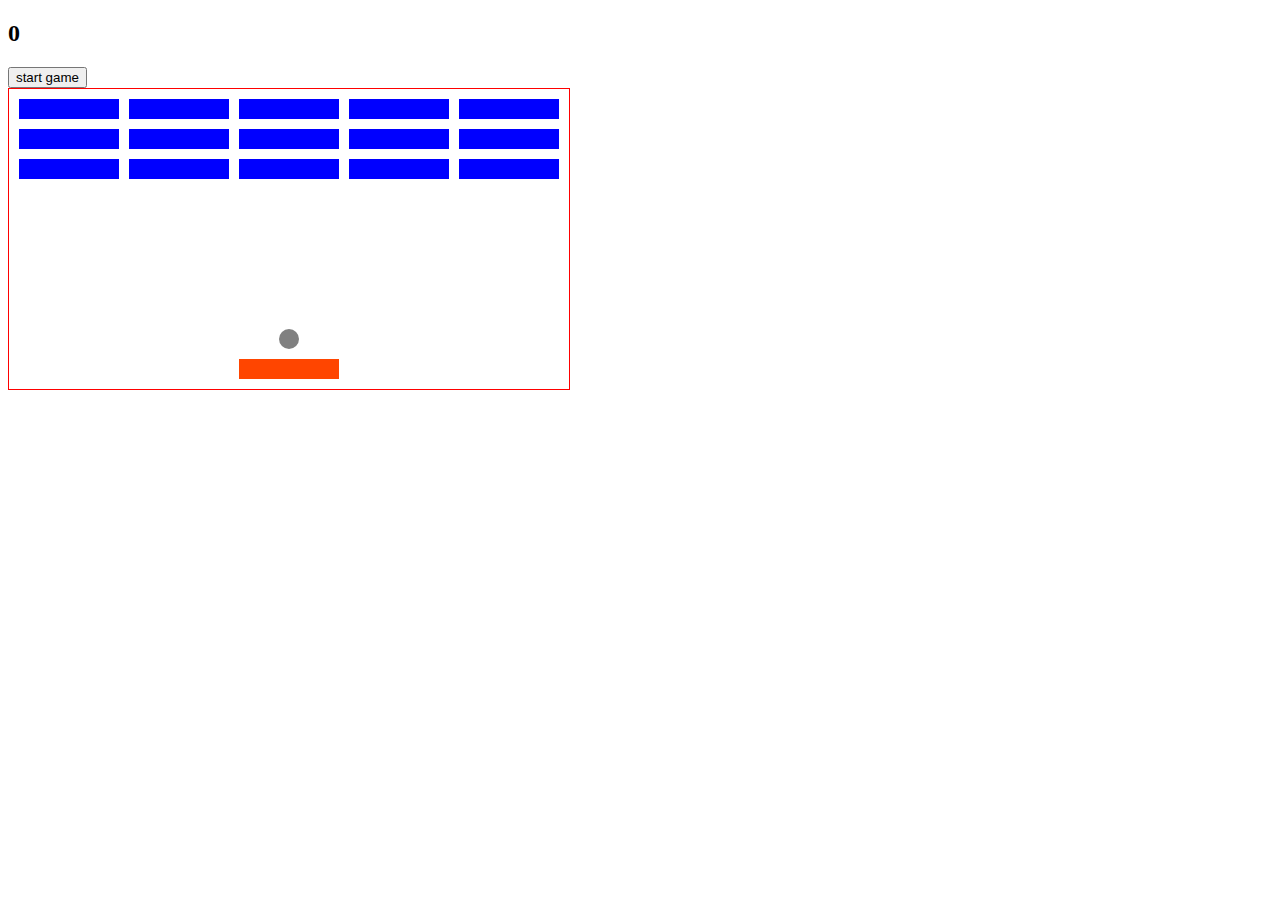
<file: breakout/index.html>
<!DOCTYPE html>
<html lang="en">
<head>
    <meta charset="UTF-8">
    <meta http-equiv="X-UA-Compatible" content="IE=edge">
    <meta name="viewport" content="width=device-width, initial-scale=1.0">
    <link rel="stylesheet" href="styles.css">
    <title>Document</title>
</head>
<body>
    <h2 class="score">0</h2>
    <button id="start">start game</button>
    <div class="grid">
        
    </div>
    <script src="app.js"></script>
</body>
</html>
</file>
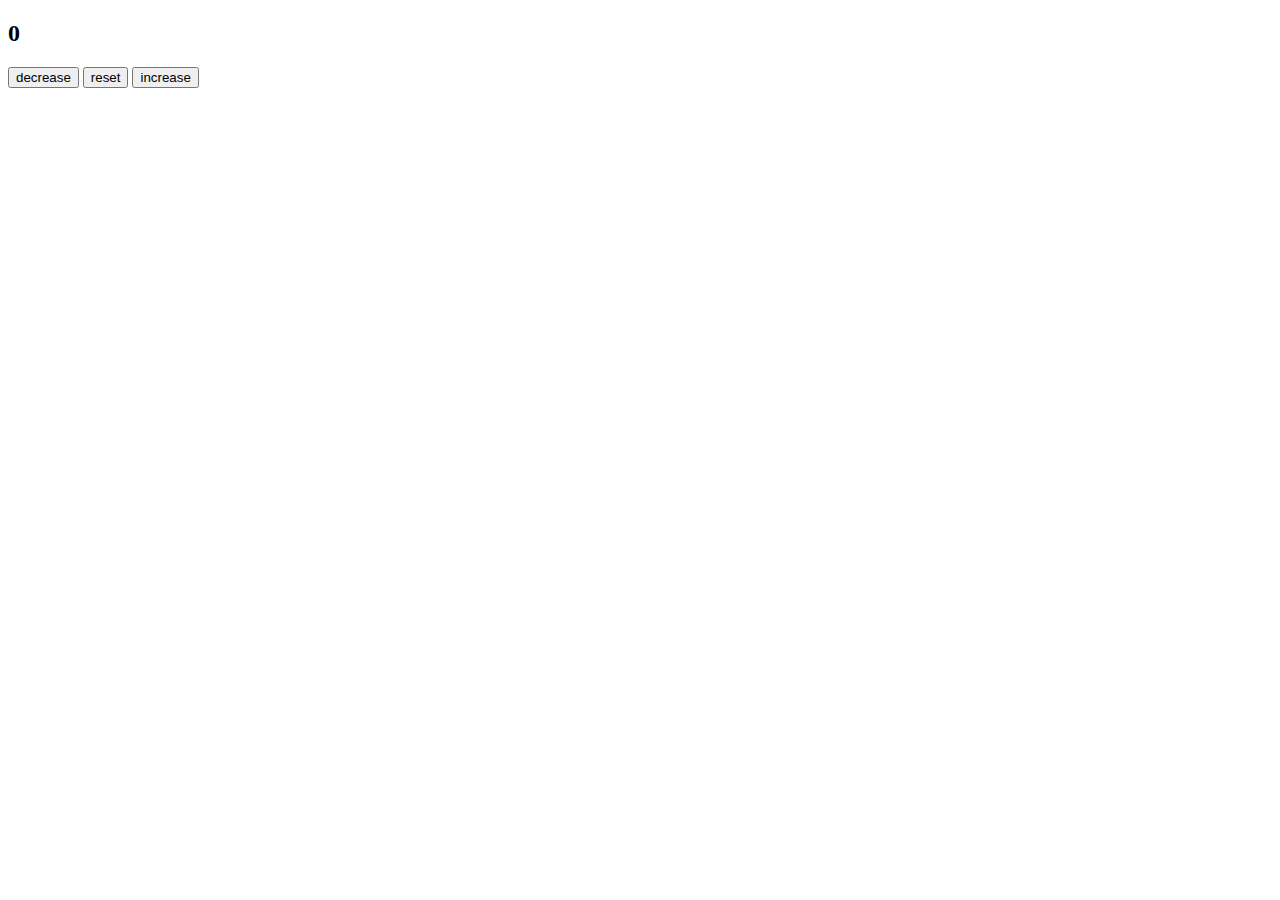
<file: counter/index.html>
<!DOCTYPE html>
<html lang="en">
<head>
    <meta charset="UTF-8">
    <meta http-equiv="X-UA-Compatible" content="IE=edge">
    <meta name="viewport" content="width=device-width, initial-scale=1.0">
    <title>counter</title>
</head>
<body>
    <h2 id="number">0</h2>
    <button id="down">decrease</button>
    <button id="reset">reset</button>
    <button id="up">increase</button>
    <script src="app.js" charset="utf-8"></script>
    
</body>
</html>
</file>
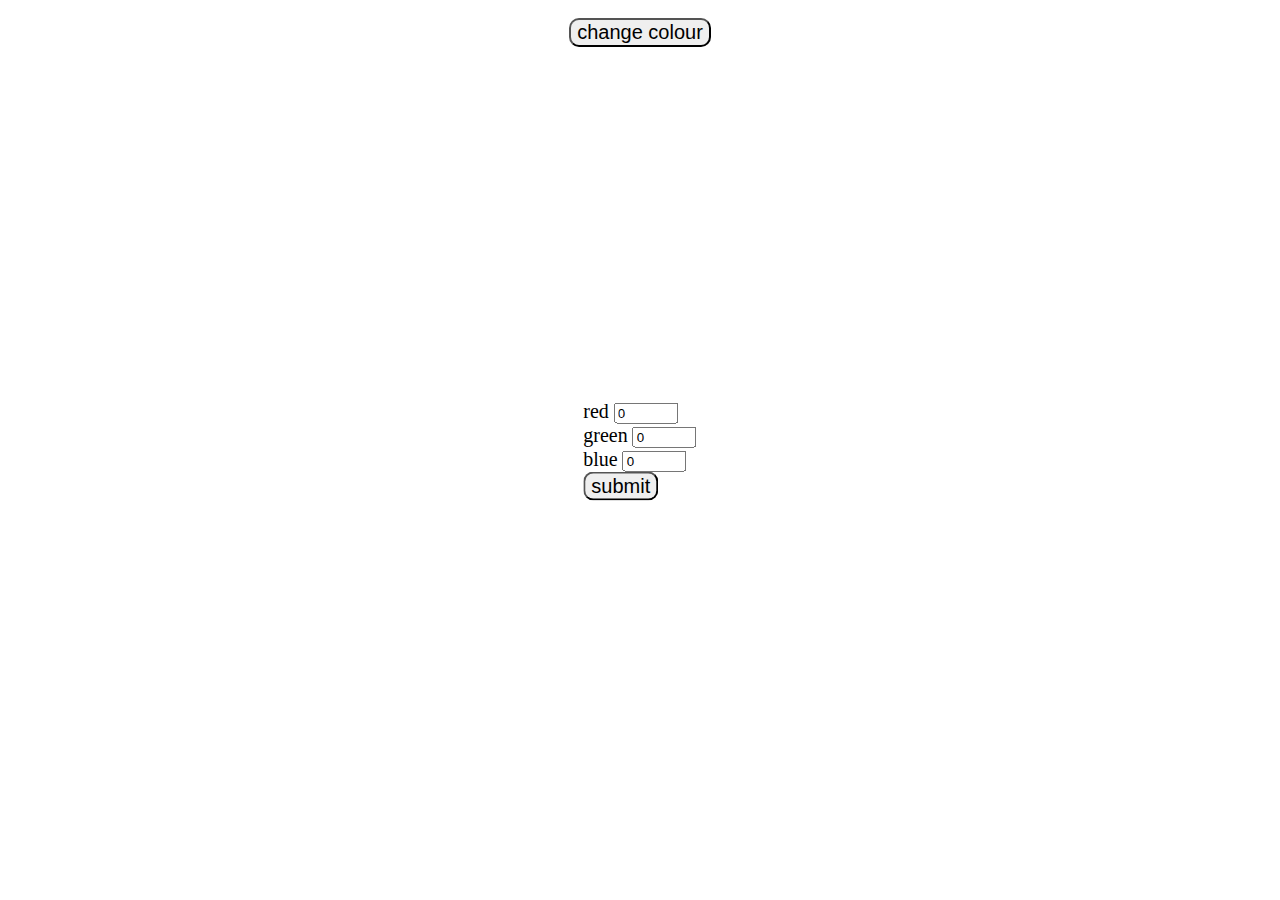
<file: hexCodeGuesser/index.html>
<!DOCTYPE html>
<html lang="en">
<head>
    <meta charset="UTF-8">
    <meta http-equiv="X-UA-Compatible" content="IE=edge">
    <meta name="viewport" content="width=device-width, initial-scale=1.0">
    <title>Document</title>
    <link rel="stylesheet" href="style.css">
</head>
<body>
    <div class="main">
        <button id="change">change colour</button>
    </div>
    <form onsubmit="return false">
        <div>
            <label for="red">red</label>
            <input type="number" name="redNumber" id="red" required value = "0" min="0" max="255">
            <span id="nearRed"></span>
            
        </div>
        <div>
            <label for="green">green</label>
            <input type="number" name="greenNumber" id="green" required value = "0" min="0" max="255">
            <span id="nearGreen"></span>
        </div>
        <div>

            <label for="blue">blue</label>

            <input type="number" name="blueNumber" id="blue" required value = "0" min="0" max="255">
            <span id="nearBlue"></span>
            
        </div>
        <div>
            <button id="validate">submit</button>

        </div>

    </form>
    <script src="app.js"></script>
</body>
</html>
</file>
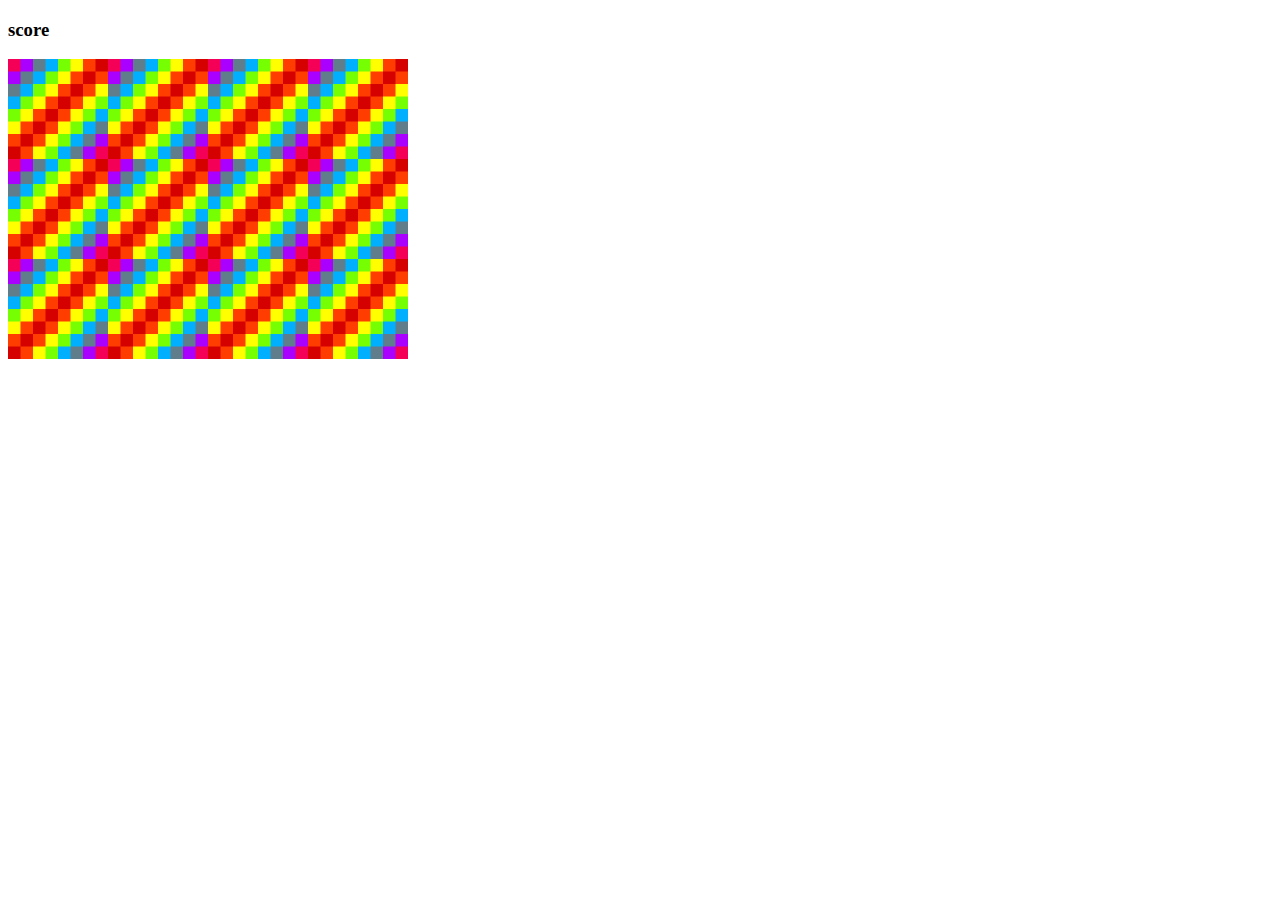
<file: memoryGame/index.html>
<!DOCTYPE html>
<html lang="en">
<head>
    <meta charset="UTF-8">
    <meta http-equiv="X-UA-Compatible" content="IE=edge">
    <meta name="viewport" content="width=device-width, initial-scale=1.0">
    <title>Memory Game
    </title>
    <link rel="stylesheet" href="style.css">

</head>
<body>
    <h3>score <span id = "result"></span></h3>
    <div id="grid"></div>


    <script src="app.js"></script>
</body>
</html>
</file>
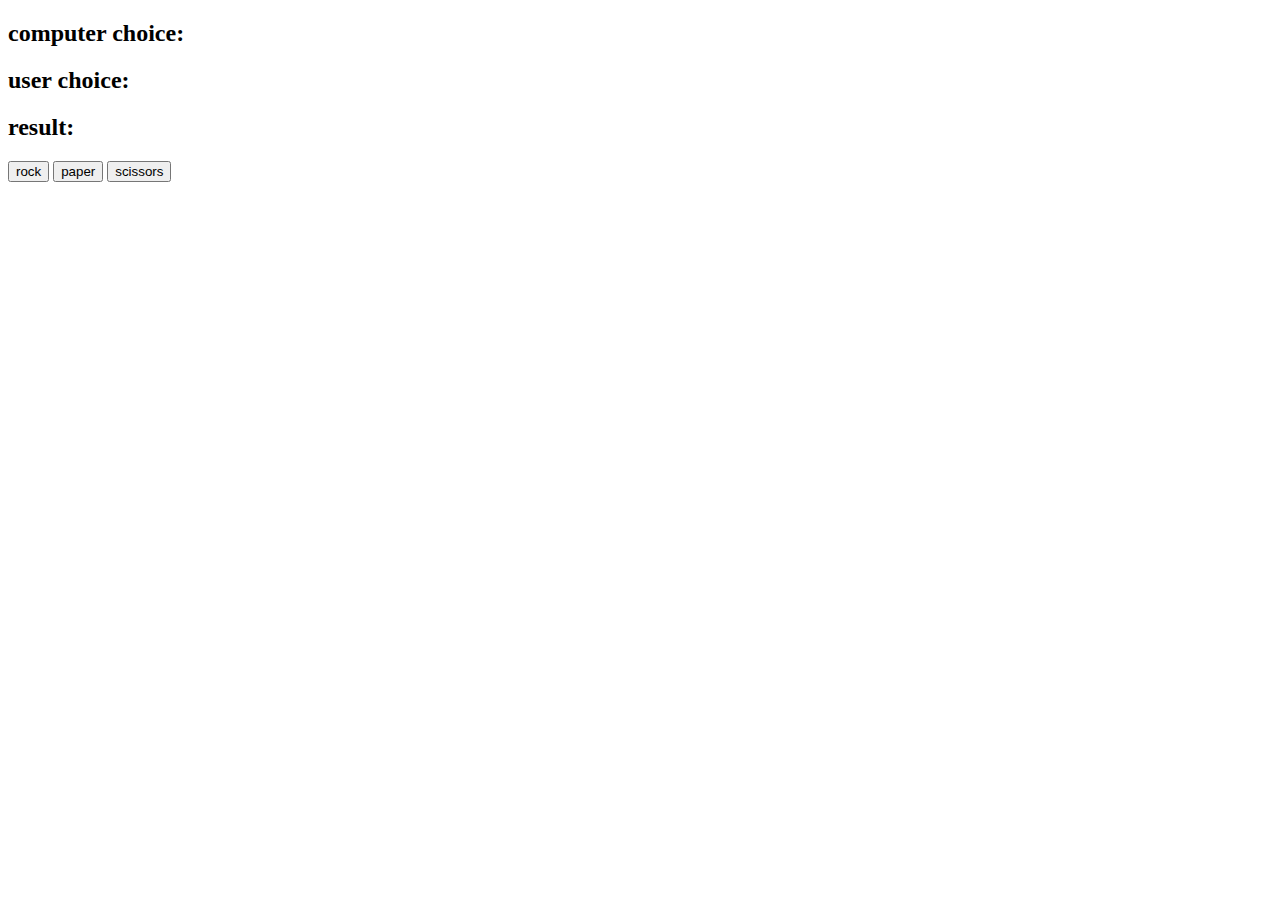
<file: rockpaperscissors/index.html>
<!DOCTYPE html>
<html lang="en">
<head>
    <meta charset="UTF-8">
    <meta http-equiv="X-UA-Compatible" content="IE=edge">
    <meta name="viewport" content="width=device-width, initial-scale=1.0">
    <title>Document</title>
</head>
<body>
    <h2>computer choice: <span id="computer-choice"></span></h2>
    <h2>user choice: <span id="user-choice"></span></h2>
    <h2>result: <span id="result"></span></h2>

    <button id="rock">rock</button>
    <button id="paper">paper</button>
    <button id="scissors">scissors</button>
    <script src="app.js" charset="utf-8"></script>
</body>
</html>
</file>
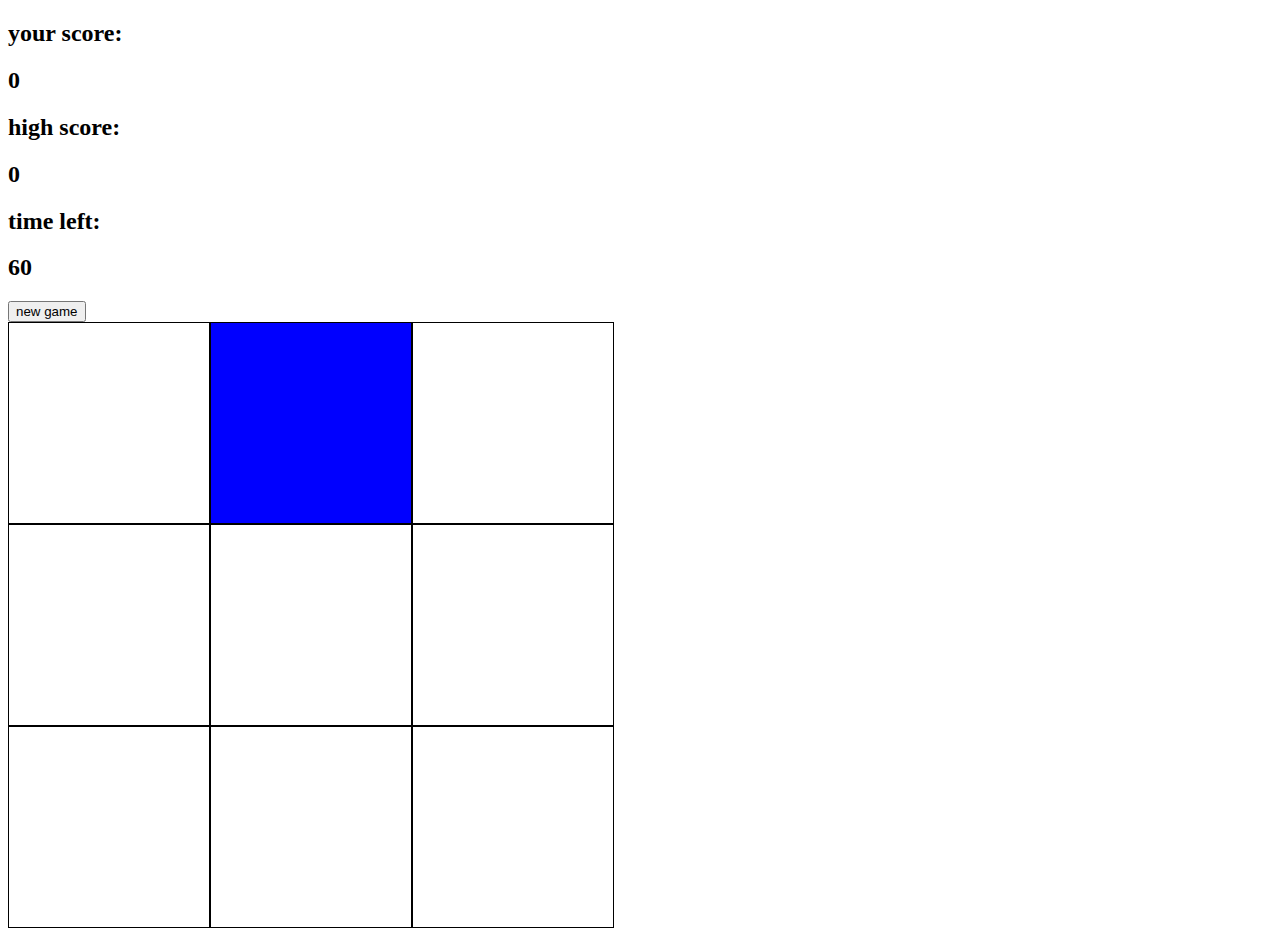
<file: whackamole/index.html>
<!DOCTYPE html>
<html lang="en">
<head>
    <meta charset="UTF-8">
    <meta http-equiv="X-UA-Compatible" content="IE=edge">
    <meta name="viewport" content="width=device-width, initial-scale=1.0">
    <link rel="stylesheet" href="style.css">
    <title>Document</title>
</head>
<body>
    <h2>your score:</h2>
    <h2 id="score">0</h2>
    <h2>high score:</h2>
    <h2 id="highscore">0</h2>

    <h2>time left:</h2>
    <h2 id="time-left">60</h2>
    <button id="newgame">new game</button>

    <div class="grid">
        <div class="square" id="1"></div>
        <div class="square" id="2"></div>
        <div class="square" id="3"></div>
        <div class="square" id="4"></div>
        <div class="square" id="5"></div>
        <div class="square" id="6"></div>
        <div class="square" id="7"></div>
        <div class="square" id="8"></div>
        <div class="square" id="9"></div>
    </div>

    <script src="app.js"></script>
</body>
</html>
</file>
<file: breakout/styles.css>
.grid{
    position: absolute;
    width: 560px;
    height: 300px;
    border: solid red 1px;
}
.block{
    position: absolute;
   width: 100px;
   height: 20px;
   background-color: blue;
}
.user{
    position: absolute;
   width: 100px;
   height: 20px;
   background-color: orangered;
}
.ball{
    position: absolute;
    width: 20px;
    height: 20px;
    border-radius: 10px;
    background-color: grey;
}
</file>
<file: hexCodeGuesser/style.css>
.main{
    margin: auto;
    width: 50%;
    padding: 10px;
    text-align: center;
}
form{
    position: absolute;
    left: 50%;
    top: 50%;
    transform: translate(-50%, -50%);
}
button{
    font-size: 20px;
    border-radius: 10px;
}
body{
    font-size: 20px;
}
</file>
<file: memoryGame/style.css>
#grid{
    width: 400px;
    height: 300px;
    display: flex;
    flex-wrap: wrap;
}
</file>
<file: whackamole/style.css>
.grid{
    width: 610px;
    height: 606px;
    display: flex;
    flex-wrap: wrap;
}
.square{
    width: 200px;
    height: 200px;
    border: solid black 1px;

}

.mole{
    background-color: blue;
}
</file>
